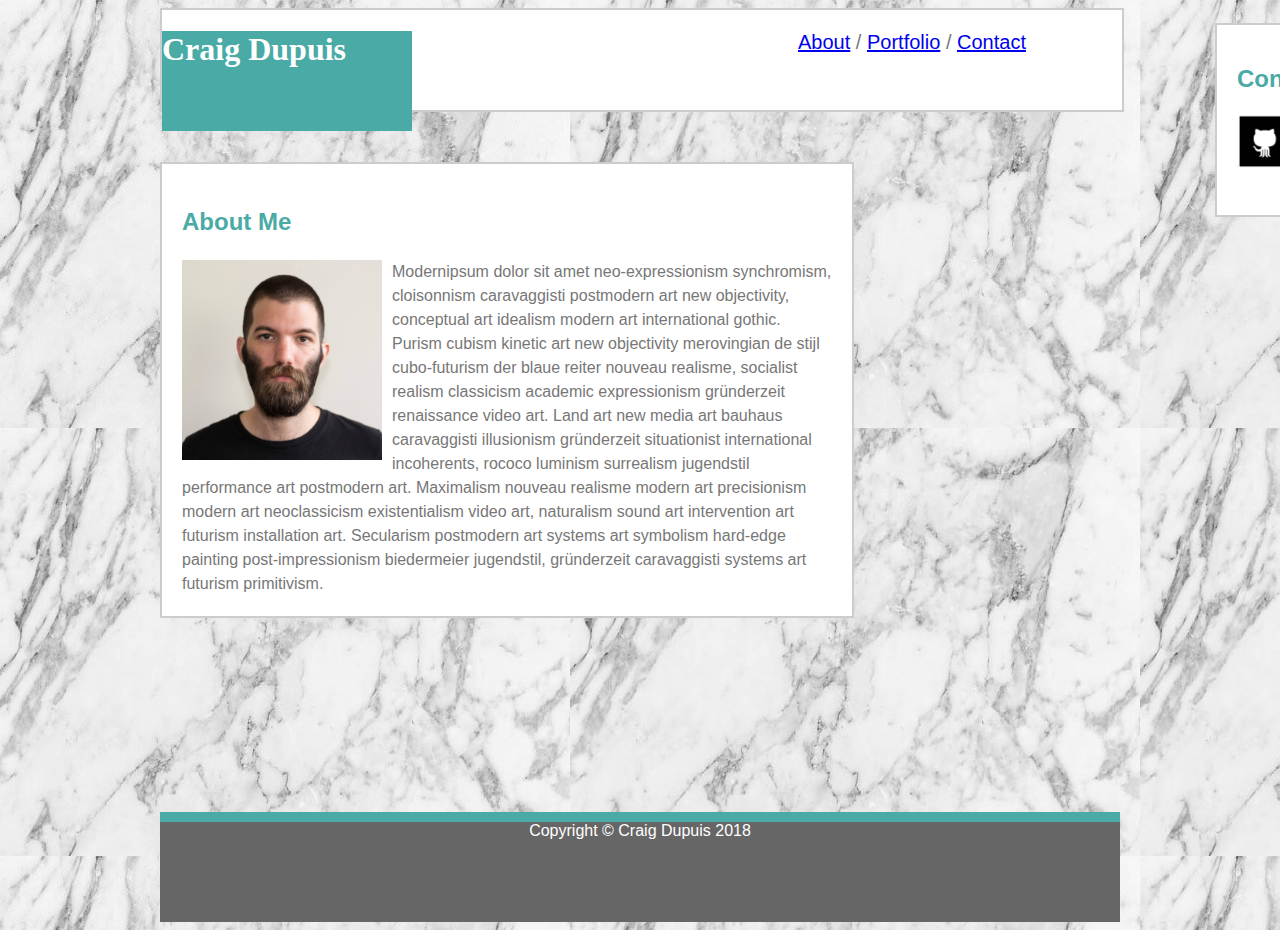
<file: index.html>
<!DOCTYPE html>
<html>

<head>
    <title>Craig Dupuis' Portfolio</title>
    <link rel="stylesheet" type="text/css" href="assets/css/style.css">
</head>

<body>
    <div class="wrapper">
        <div id="header">
            <div id="name">
                <h1>Craig Dupuis</h1>
            </div>

            <div id="links">
                <a href="index.html">About</a> /
                <a href="portfolio.html">Portfolio</a> /
                <a href="contact.html">Contact</a>
            </div>
        </div>

        <div id="about">
            <h2>About Me</h2>
            <img src="assets/images/IMG_6144.JPG" alt="Craig Dupuis" height="200"> Modernipsum dolor sit amet neo-expressionism synchromism, cloisonnism caravaggisti postmodern art new objectivity,
            conceptual art idealism modern art international gothic. Purism cubism kinetic art new objectivity merovingian
            de stijl cubo-futurism der blaue reiter nouveau realisme, socialist realism classicism academic expressionism
            gründerzeit renaissance video art. Land art new media art bauhaus caravaggisti illusionism gründerzeit situationist
            international incoherents, rococo luminism surrealism jugendstil performance art postmodern art. Maximalism nouveau
            realisme modern art precisionism modern art neoclassicism existentialism video art, naturalism sound art intervention
            art futurism installation art. Secularism postmodern art systems art symbolism hard-edge painting post-impressionism
            biedermeier jugendstil, gründerzeit caravaggisti systems art futurism primitivism.
        </div>

        <div id="connect">
            <h2>Connect with Me</h2>
            <a href="https://github.com/CraigD89" target="_blank">
                <img src="assets/images/if_github_square_black_107109.png" alt="GitHub" width="25%">
            </a>
            <a href="https://www.linkedin.com/in/craigdupuis/" target="_blank"> 
                <img src="assets/images/if_linkedin_square_color_107091.png" alt="LinkedIn" width="25%">
            </a>
            <a href="https://stackoverflow.com/users/8942114/craig-dupuis" target="_blank"> 
                <img src="assets/images/if_stackoverflow_273179.png" alt="StackOverflow" width="25%">
            </a>
        </div>

        <footer>Copyright &copy Craig Dupuis 2018</footer>
    </div>
</body>
</html>
</file>
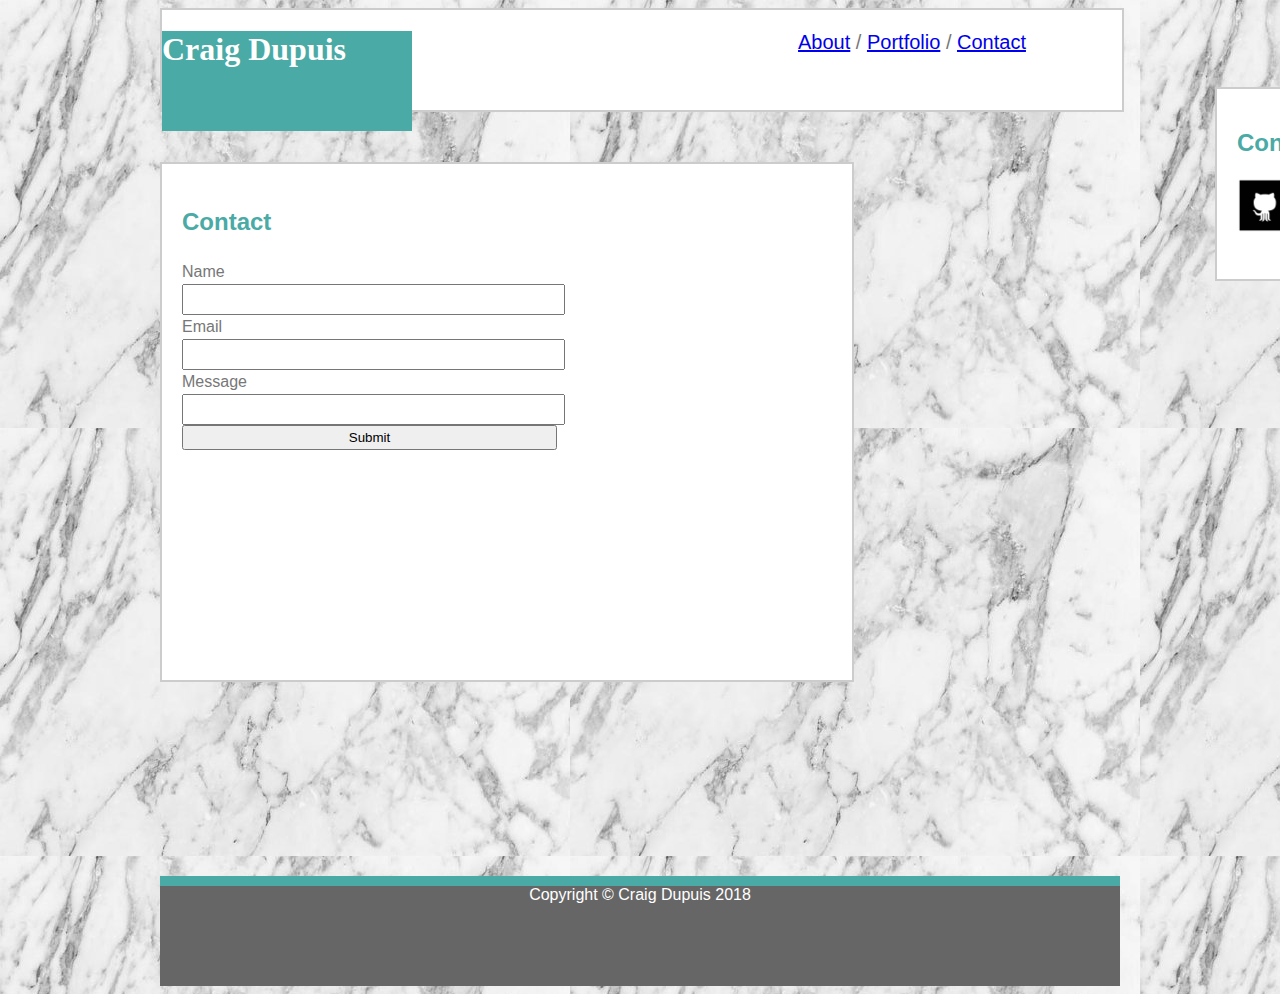
<file: contact.html>
<!DOCTYPE html>
<html>

<head>
    <title>Craig Dupuis' Portfolio</title>
    <link rel="stylesheet" type="text/css" href="assets/css/style.css">
</head>

<body>
    <div class="wrapper">
        <div id="header">
            <div id="name">
                <h1>Craig Dupuis</h1>
            </div>

            <div id="links">
                <a href="index.html">About</a> /
                <a href="portfolio.html">Portfolio</a> /
                <a href="contact.html">Contact</a>
            </div>
        </div>

        <div id="about">
            <h2>Contact</h2>
                <form action="/action_page.php">
                Name<br>
                <input type="text" name="name" value="">
                <br>
                Email<br>
                <input type="text" name="email" value="">
                <br>
                Message<br>
                <input type="text" name="message" value="">
                <br>
                <input type="submit" value="Submit">
              </form> 

        </div>

        <div id="connect">
            <h2>Connect with Me</h2>
            <a href="https://github.com/CraigD89" target="_blank">
                <img src="assets/images/if_github_square_black_107109.png" alt="GitHub" width="25%">
            </a>
            <a href="https://www.linkedin.com/in/craigdupuis/" target="_blank">
                <img src="assets/images/if_linkedin_square_color_107091.png" alt="LinkedIn" width="25%">
            </a>
            <a href="https://stackoverflow.com/users/8942114/craig-dupuis" target="_blank">
                <img src="assets/images/if_stackoverflow_273179.png" alt="StackOverflow" width="25%">
            </a>
        </div>

        <footer>Copyright &copy Craig Dupuis 2018</footer>
    </div>
</body>

</html>
</file>
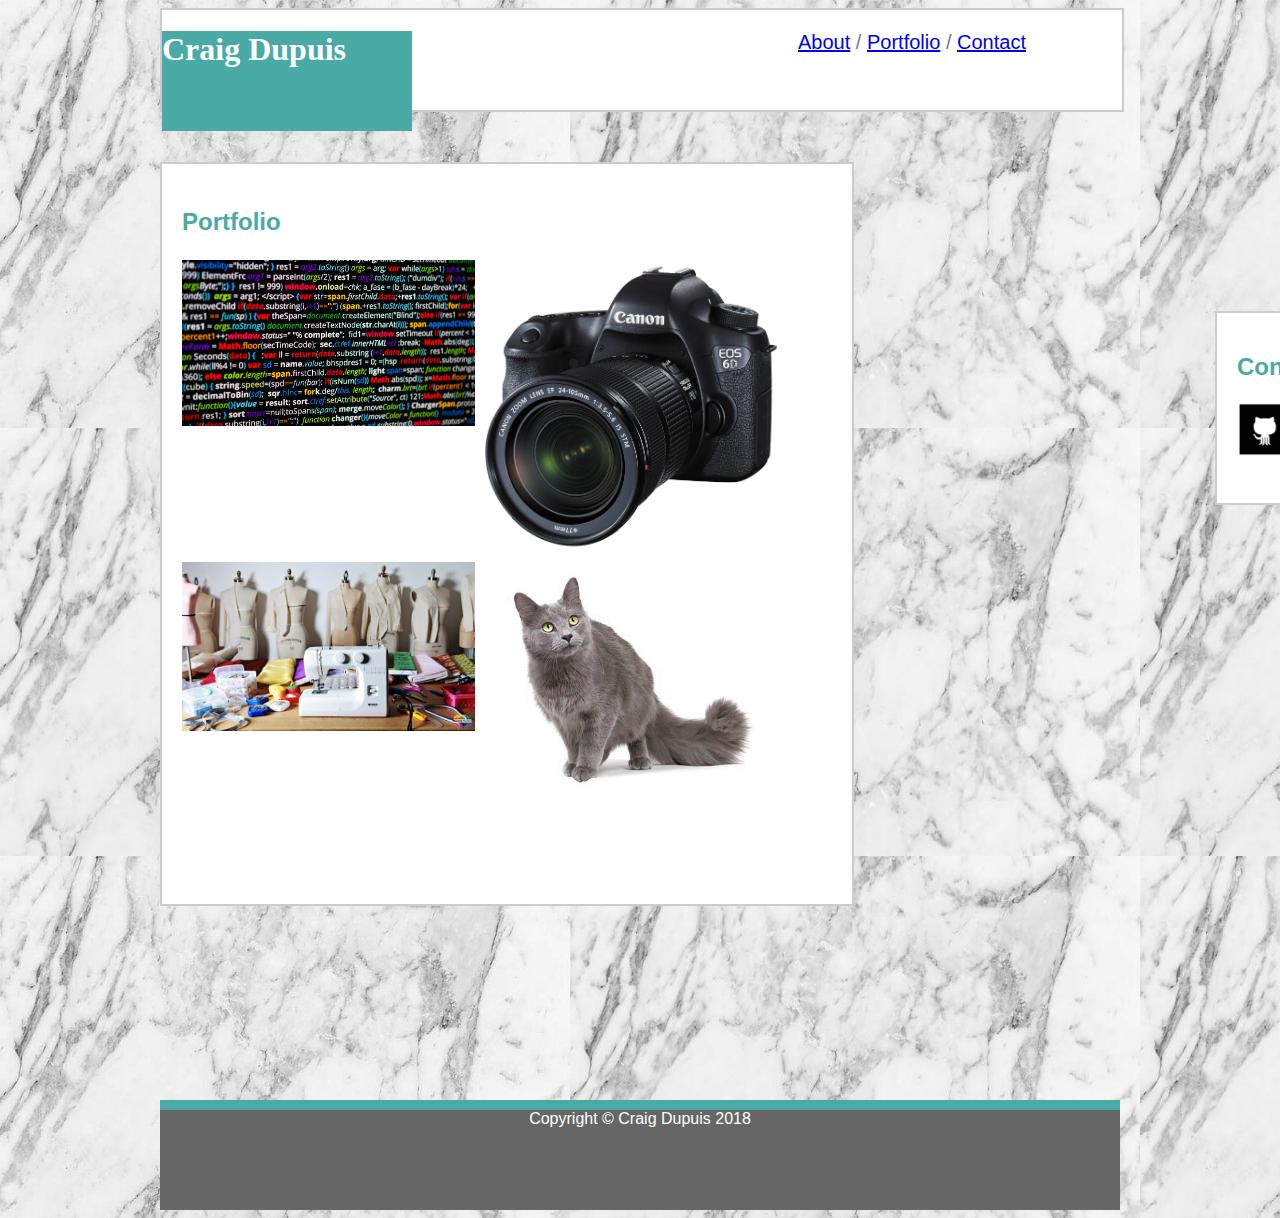
<file: portfolio.html>
<!DOCTYPE html>
<html>

<head>
    <title>Craig Dupuis' Portfolio</title>
    <link rel="stylesheet" type="text/css" href="assets/css/style.css">
</head>

<body>
    <div class="wrapper">
        <div id="header">
            <div id="name">
                <h1>Craig Dupuis</h1>
            </div>

            <div id="links">
                <a href="index.html">About</a> /
                <a href="portfolio.html">Portfolio</a> /
                <a href="contact.html">Contact</a>
            </div>
        </div>

        <div id="portfolio">
            <h2>Portfolio</h2>
            <div>
                <img src="assets/images/Program-Code-Feature-Image.jpg" alt="code screen" width="45%">
            </div>

            <div>
                <img src="assets/images/canon_8035b106_eos_6d_dslr_camera_1110376.jpg" alt="photography" width="45%">
            </div>

            <div>
                <img src="assets/images/AUSTIN+SCHOOL+OF+FASHION+DESIGN-ASFD-Austin+Fashion+School-Garment+Construction-sewing-sewing+supplies-fashion+design+school-fashion+design+supplies-sewing+machine-body+forms.jpg" alt="design" width="45%">
            </div>

            <div>
                <img src="assets/images/jpg_Nebelung_c_Giuseppe_Mazza.jpg" alt="cat" width="45%">
            </div>

        </div>

        <div id="connect">
            <h2>Connect with Me</h2>
            <a href="https://github.com/CraigD89" target="_blank">
                <img src="assets/images/if_github_square_black_107109.png" alt="GitHub" width="25%">
            </a>
            <a href="https://www.linkedin.com/in/craigdupuis/" target="_blank">
                <img src="assets/images/if_linkedin_square_color_107091.png" alt="LinkedIn" width="25%">
            </a>
            <a href="https://stackoverflow.com/users/8942114/craig-dupuis" target="_blank">
                <img src="assets/images/if_stackoverflow_273179.png" alt="StackOverflow" width="25%">
            </a>
        </div>

        <footer>Copyright &copy Craig Dupuis 2018</footer>
    </div>
</body>

</html>
</file>
<file: assets/css/style.css>
body{
    background-image: url(../images/marble.jpg);
    color: #777777;
    font-family: 'Arial', 'Helvetica Neue', Helvetica, sans-serif;
}

.wrapper{
    margin: 0 auto;
    width: 960px;
}

#header{
    width: 100%;
    background: white;
    height: 100px;
    border-style: solid;
    border-width: 2px;
    border-color: #cccccc;
}

#name{
    position: static;
    height: 100px;
    width: 250px;
    background: #4aaaa5;
    color: white;
    font-family: 'Georgia', Times, Times New Roman, serif;
}

#links{
    position: relative;
    left: 600px;
    top: -100px;
    height: 100px;
    width: 300px;
    font-size: 20px;
    text-align: center;
}

#about{
    margin-top: 50px;
    width: 650px;
    position: static;
    background: white;
    padding: 20px;
    line-height: 1.5;
    border-style: solid;
    border-width: 2px;
    border-color: #cccccc;
    clear: both;

}

#connect{
    width: 225px;
    height: 150px;
    padding: 20px;
    position: relative;
    left: 1055px;  
    bottom: 595px;
    background: white;
    border-style: solid;
    border-width: 2px;
    border-color: #cccccc;
}

#portfolio{
    margin-top: 50px;
    width: 650px;
    height: 700px;
    position: static;
    background: white;
    padding: 20px;
    line-height: 1.5;
    border-style: solid;
    border-width: 2px;
    border-color: #cccccc;
    clear: both;

}

footer{
    width: 100%;
    background: #666666;
    color: white;
    height: 100px;
    border-top: solid;
    border-width: 10px;
    border-color: #4aaaa5;
    text-align: center;
}

img{
    position: static;
    padding-right: 10px;
    padding-bottom: 10px;
    float: left;
}

h2{
    color: #4aaaa5;
}

input {
    width: 375px;
    height: 25px;
  }

form {
    width: 650px;
    height: 400px;
    margin: auto;
    position: relative;
}
</file>
